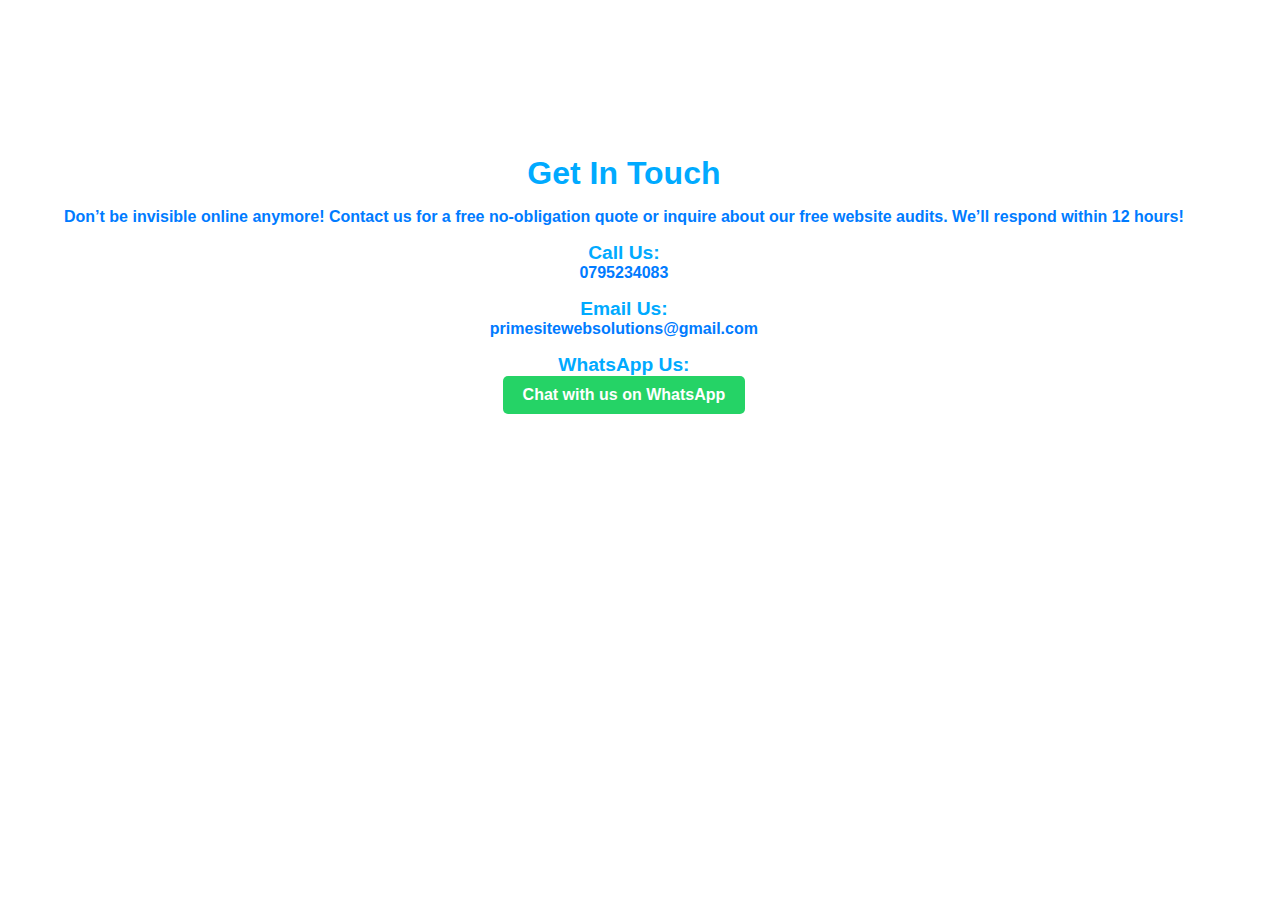
<file: contact.html>
<!DOCTYPE html>
<html lang="en">
<head>
  <meta charset="UTF-8">
  <meta name="viewport" content="width=device-width, initial-scale=1.0">
  <title>Contact Us - PrimeSite Web Solutions</title>
  <link rel="stylesheet" href="styles.css">
  <style>
    .contact-info p {
      color: #007bff; /* Change to desired color */
      font-weight: bold;
    }
    .whatsapp-button {
      display: inline-block;
      padding: 10px 20px;
      background-color: #25D366;
      color: white;
      text-decoration: none;
      border-radius: 5px;
      font-weight: bold;
    }
  </style>
</head>
<body>
  <header>
    <div class="container">
      <h1 class="logo">PrimeSite Web Solutions</h1>
      <nav>
        <ul>
          <li><a href="index.html">Home</a></li>
          <li><a href="about.html">About Us</a></li>
          <li><a href="prices.html">Prices</a></li>
          <li><a href="contact.html">Contact Us</a></li>
        </ul>
      </nav>
    </div>
  </header>

  <section class="contact">
    <div class="container">
      <div class="contact-grid">
        <!-- Left Side: Contact Info -->
        <div class="contact-info">
          <h2>Get In Touch</h2>
          <p>Don’t be invisible online anymore! Contact us for a free no-obligation quote or inquire about our free website audits. We’ll respond within 12 hours!</p>
          
          <h3>Call Us:</h3>
          <p>0795234083</p>

          <h3>Email Us:</h3>
          <p>primesitewebsolutions@gmail.com</p>

          <h3>WhatsApp Us:</h3>
          <p><a href="https://wa.link/jb3th1" target="_blank" class="whatsapp-button">Chat with us on WhatsApp</a></p>
        </div>
      </div>
    </div>
  </section>

  <footer>
    <p>&copy; 2025 PrimeSite Web Solutions. All rights reserved.</p>
    <a href="index.html" class="back-button">Back to Home</a>
  </footer>
</body>
</html>
</file>
<file: styles.css>
/* General Styles */
* {
    margin: 0;
    padding: 0;
    box-sizing: border-box;
    font-family: Arial, sans-serif;
}

body {
    background: url('https://coolbackgrounds.io/images/backgrounds/index/compute-ea4c57a4.png') no-repeat center center fixed;
    background-size: cover;
    color: white;
    text-align: center;
}

/* Container */
.container {
    width: 90%;
    max-width: 1200px;
    margin: 0 auto;
}

/* Header */
header {
    background: none; /* Remove background color */
    padding: 1.5rem 0;
    position: sticky;
    top: 0;
    z-index: 1000;
}

header .logo {
    font-size: 2rem;
    font-weight: bold;
    color: white;
}

header nav ul {
    list-style: none;
    display: flex;
    justify-content: center;
    gap: 2rem;
}

header nav ul li {
    display: inline;
}

header nav ul li a {
    text-decoration: none;
    color: white;
    font-size: 1.2rem;
    font-weight: bold;
    transition: opacity 0.3s;
}

header nav ul li a:hover {
    opacity: 0.7;
}

/* Hero Section */
.hero {
    padding: 5rem 0;
}

.hero h2 {
    font-size: 2.8rem;
    font-weight: bold;
}

.hero p {
    font-size: 1.5rem;
    margin-bottom: 2rem;
}

.hero .btn {
    display: inline-block;
    background: white;
    color: #333;
    padding: 1rem 2rem;
    border-radius: 5px;
    font-size: 1.2rem;
    font-weight: bold;
    text-decoration: none;
    transition: opacity 0.3s;
}

.hero .btn:hover {
    opacity: 0.7;
}

.hero .reviews {
    margin-top: 1rem;
    font-size: 1.2rem;
    font-weight: bold;
}

/* About Section */
.about {
    padding: 3rem 0;
}

.about h2 {
    font-size: 2rem;
    margin-bottom: 1rem;
}

.about p {
    font-size: 1.2rem;
    max-width: 800px;
    margin: 0 auto;
}

/* Pricing Section */
.pricing {
    padding: 3rem 0;
}

.pricing h2 {
    font-size: 2rem;
    margin-bottom: 2rem;
}

.pricing .packages {
    display: flex;
    flex-wrap: wrap;
    justify-content: center;
    gap: 2rem;
}

.pricing .packages li {
    list-style: none;
    background: rgba(255, 255, 255, 0.2);
    padding: 2rem;
    border-radius: 10px;
    width: 300px;
    text-align: center;
}

.pricing .packages h3 {
    font-size: 1.5rem;
    margin-bottom: 0.5rem;
}

.pricing .packages p {
    font-size: 1rem;
}

/* Contact Section */
.contact {
    padding: 3rem 0;
}

.contact h2 {
    font-size: 2rem;
    margin-bottom: 1rem;
}

.contact p {
    font-size: 1.2rem;
    margin-bottom: 1.5rem;
}

.contact-form {
    background: rgba(255, 255, 255, 0.2);
    padding: 2rem;
    border-radius: 10px;
    width: 100%;
    max-width: 500px;
    margin: 0 auto;
}

.contact-form label {
    display: block;
    font-weight: bold;
    margin-bottom: 0.5rem;
}

.contact-form input,
.contact-form textarea {
    width: 100%;
    padding: 0.8rem;
    margin-bottom: 1.5rem;
    border: 1px solid white;
    border-radius: 5px;
    font-size: 1rem;
    background: rgba(255, 255, 255, 0.2);
    color: white;
}

.contact-form button {
    display: inline-block;
    background: white;
    color: #333;
    padding: 0.8rem 1.5rem;
    border-radius: 5px;
    border: none;
    cursor: pointer;
    font-size: 1rem;
    transition: opacity 0.3s;
}

.contact-form button:hover {
    opacity: 0.7;
}

/* Footer */
footer {
    padding: 1rem 0;
    margin-top: 3rem;
}

footer .back-button {
    text-decoration: none;
    color: white;
    font-size: 1.2rem;
    font-weight: bold;
}

footer .back-button:hover {
    opacity: 0.7;
}

/* Contact Page Styles */
.contact {
    padding: 3rem 0;
}

.contact .container {
    display: flex;
    flex-wrap: wrap;
    justify-content: space-between;
    align-items: flex-start;
}

/* Two-Column Layout */
.contact-grid {
    display: flex;
    gap: 2rem;
    flex-wrap: wrap;
}

.contact-info {
    flex: 1;
    min-width: 300px;
}

.contact-info h2 {
    font-size: 2rem;
    color: #00aaff;
    margin-bottom: 1rem;
}

.contact-info h3 {
    font-size: 1.2rem;
    color: #00aaff;
    margin-top: 1rem;
}

.contact-info p {
    font-size: 1rem;
    margin-bottom: 0.5rem;
}

/* Social Media Icons */
.social-icons {
    margin-top: 1rem;
}

.social-icons a img {
    width: 30px;
    margin-right: 10px;
}

/* Contact Form */
.contact-form {
    flex: 1;
    min-width: 350px;
    background: rgba(255, 255, 255, 0.9);
    padding: 2rem;
    border-radius: 8px;
    box-shadow: 0 4px 6px rgba(0, 0, 0, 0.1);
}

.contact-form input,
.contact-form textarea {
    width: 100%;
    padding: 0.8rem;
    margin-bottom: 1rem;
    border: 1px solid #ddd;
    border-radius: 5px;
    font-size: 1rem;
}

.contact-form textarea {
    height: 100px;
}

.contact-form button {
    display: inline-block;
    background-color: #00aaff;
    color: #fff;
    padding: 0.8rem 1.5rem;
    border-radius: 5px;
    border: none;
    cursor: pointer;
    font-size: 1rem;
    transition: background-color 0.3s;
}

.contact-form button:hover {
    background-color: #0088cc;
}

/* Contact Page Styles */
.contact {
    padding: 3rem 0;
}

.contact .container {
    display: flex;
    flex-wrap: wrap;
    justify-content: space-between;
    align-items: flex-start;
}

/* Two-Column Layout */
.contact-grid {
    display: flex;
    gap: 2rem;
    flex-wrap: wrap;
}

/* Contact Form */
.contact-form {
    flex: 1;
    min-width: 350px;
    background: rgba(255, 255, 255, 0.9);
    padding: 2rem;
    border-radius: 8px;
    box-shadow: 0 4px 6px rgba(0, 0, 0, 0.1);
}

.contact-form input,
.contact-form textarea {
    width: 100%;
    padding: 1rem;
    margin-bottom: 1rem;
    border: 1px solid #ddd;
    border-radius: 5px;
    font-size: 1rem;
    background-color: #fff;
    color: #333; /* Darker text for better visibility */
}

.contact-form input::placeholder,
.contact-form textarea::placeholder {
    color: #666; /* Darker placeholder for readability */
}

.contact-form textarea {
    height: 120px;
}

.contact-form button {
    display: inline-block;
    background-color: #00aaff;
    color: #fff;
    padding: 0.8rem 1.5rem;
    border-radius: 5px;
    border: none;
    cursor: pointer;
    font-size: 1rem;
    transition: background-color 0.3s;
}

.contact-form button:hover {
    background-color: #0088cc;
}

@media screen and (max-width: 768px) {
    .slideshow-wrapper {
        position: static;
        width: 100%;
        display: flex;
        flex-direction: column;
        align-items: center;
        margin-top: 20px;
    }

    .slideshow-container {
        width: 250px;
        height: 160px;
    }

    .hero h2 {
        font-size: 2rem;
    }

    .hero p {
        font-size: 1.2rem;
    }

    .hero .btn {
        font-size: 1rem;
        padding: 0.8rem 1.5rem;
    }

    header nav ul {
        flex-direction: column;
        gap: 1rem;
    }

    header nav ul li a {
        font-size: 1rem;
    }
}

@media screen and (max-width: 768px) {
    .about .container {
        width: 95%; /* Reduce width for better readability */
        padding: 0 10px;
    }

    header nav ul {
        flex-direction: column;
        text-align: center;
        gap: 1rem;
    }

    .back-button {
        display: block;
        text-align: center;
        padding: 1rem;
        font-size: 1.2rem;
    }
}

@media screen and (max-width: 768px) {
    .contact-grid {
        flex-direction: column; /* Stack contact info & form vertically */
        gap: 1.5rem;
    }

    .contact-info, .contact-form {
        width: 100%; /* Make both sections full-width */
        text-align: center; /* Center text for better readability */
    }

    .contact-form input, 
    .contact-form textarea {
        width: 100%; /* Make inputs fit smaller screens */
    }

    .back-button {
        display: block;
        text-align: center;
        padding: 1rem;
        font-size: 1.2rem;
    }
}

/* Responsive Navigation Menu */
@media screen and (max-width: 768px) {
    .nav-menu {
        flex-direction: column;
        text-align: center;
        gap: 1rem;
    }
}

/* Responsive Pricing Section */
@media screen and (max-width: 768px) {
    .packages {
        display: flex;
        flex-direction: column;
        align-items: center;
        gap: 1.5rem;
    }

    .packages li {
        width: 100%;
        max-width: 350px;
        text-align: center;
        padding: 1.5rem;
    }
    
    .price {
        font-weight: bold;
        font-size: 1.2rem;
        color: #00aaff;
    }
}

/* Back Button Styling */
@media screen and (max-width: 768px) {
    .back-button {
        display: block;
        text-align: center;
        font-size: 1.2rem;
        margin-top: 1rem;
    }
}
</file>
